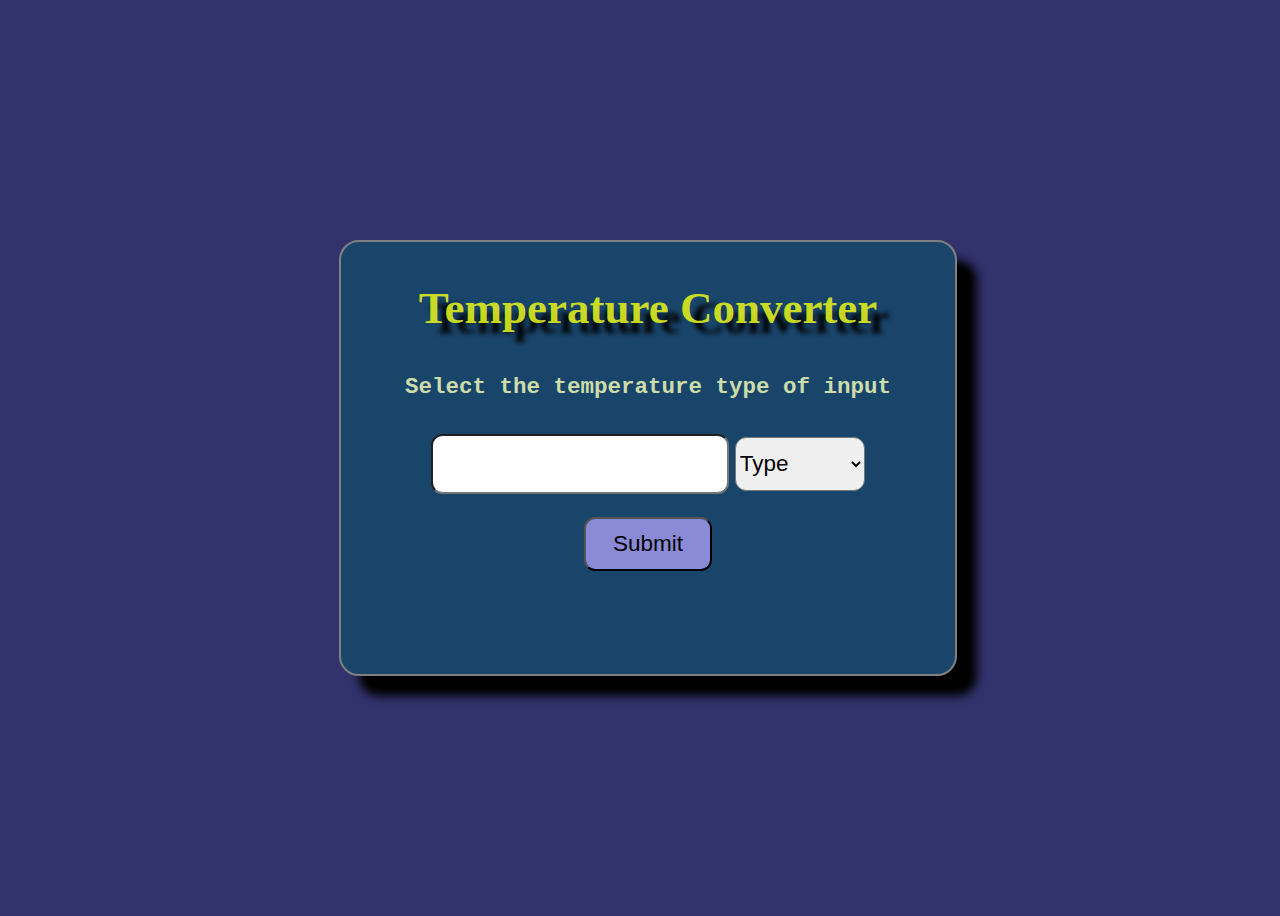
<file: temperature_converter.html>
<!DOCTYPE html>
<html lang="en">

<head>
    <meta charset="UTF-8">
    <meta name="viewport" content="width=device-width, initial-scale=1.0">
    <title>Temperature converter</title>
    <style>
        * {
            font-size: 2.5vh;
        }

        body {
            background-color: rgb(50, 50, 109);
            height: 100vh;
            width: 100vw;
            display: flex;
            justify-content: center;
            align-items: center;
        }

        .container {
            border: 2px solid gray;
            width: 48vw;
            height: 48vh;
            background-color: rgb(26, 69, 107);
            border-radius: 20px;
            box-shadow: 20px 20px 10px black;




        }

        h1 {
            font-size: 5vh;
            padding: 10px;
            text-align: center;
            color: #ddeb1fea;
            font-family: Georgia, 'Times New Roman', Times, serif;
            text-shadow: 12px 10px 5px black;
        }

        h3 {
            text-align: center;
            color: rgb(204, 221, 170);
            font-family: 'Courier New', Courier, monospace;
        }

        #box {
            text-align: center;
            padding: .5rem;
        }

        #num {
            height: 6vh;
            border-radius: 0.5rem;


        }

        #type {
            height: 6vh;
            border-radius: 0.5rem;

        }

        #submit {
            text-align: center;
        }

        #sub {
            height: 6vh;
            width: 10vw;
            border-radius: 0.5rem;
            background-color: rgb(138, 138, 214);
            font-weight: 80px;
            margin: 0.5rem;
            cursor: pointer;
        }


        #result {
            margin: .5rem;
            color: white;
            font-size: 3vh;
            font-family: Verdana, Geneva, Tahoma, sans-serif;
            text-align: center;
        }
    </style>
</head>

<body>
    <div class="container">
        <!-- <div class="box"> -->
        <h1> Temperature Converter</h1>
        <h3>Select the temperature type of input </h3>
        <div id="box"> <input text="number" id="num">
            <select id="type">
                <option value="select" important>Type</option>
                <option value="celsius">Celsius</option>
                <option value="fahrenheit">Fahrenheit</option>
            </select>
        </div>
        <div id="submit"><button id="sub" onclick="fun()">Submit</button></div>
        <!-- </div> -->
        <div id="result"></div>
    </div>
    <script>
        let input = document.getElementById("num");
        let type = document.getElementById("type");
        var sub = document.getElementById("sub"); var convertedtemp;//console.log(typeof(NaN));
        function fun() {

            var temp = parseFloat(input.value);
            var result = document.getElementById("result");
            if (type.value == "celsius") {
                console.log(Number(input.value));
                console.log(isFinite(Number(input.value)));
                if (input.value !== "" && isFinite(Number(input.value))) {
                    convertedtemp = (temp * (9 / 5)) + 32;
                    result.textContent = `${input.value} degree celsius = ${convertedtemp.toFixed(3)} degrees fahrenheit`;
                } else {
                    result.textContent = "Enter appropriate number";
                }
            }
            else if (type.value == "fahrenheit") {
                if (input.value !== "" && isFinite(Number(input.value))) {
                    convertedtemp = (temp - 32) * (5 / 9);
                    result.textContent = `${input.value} degree fahrenheit = ${convertedtemp.toFixed(3)} degrees celsius`;
                } else {
                    result.textContent = "Enter appropriate number";
                }
            }
            else {
                result.textContent = "Select input type";
            }

            input.value = "";
        }
    </script>
</body>

</html>
</file>
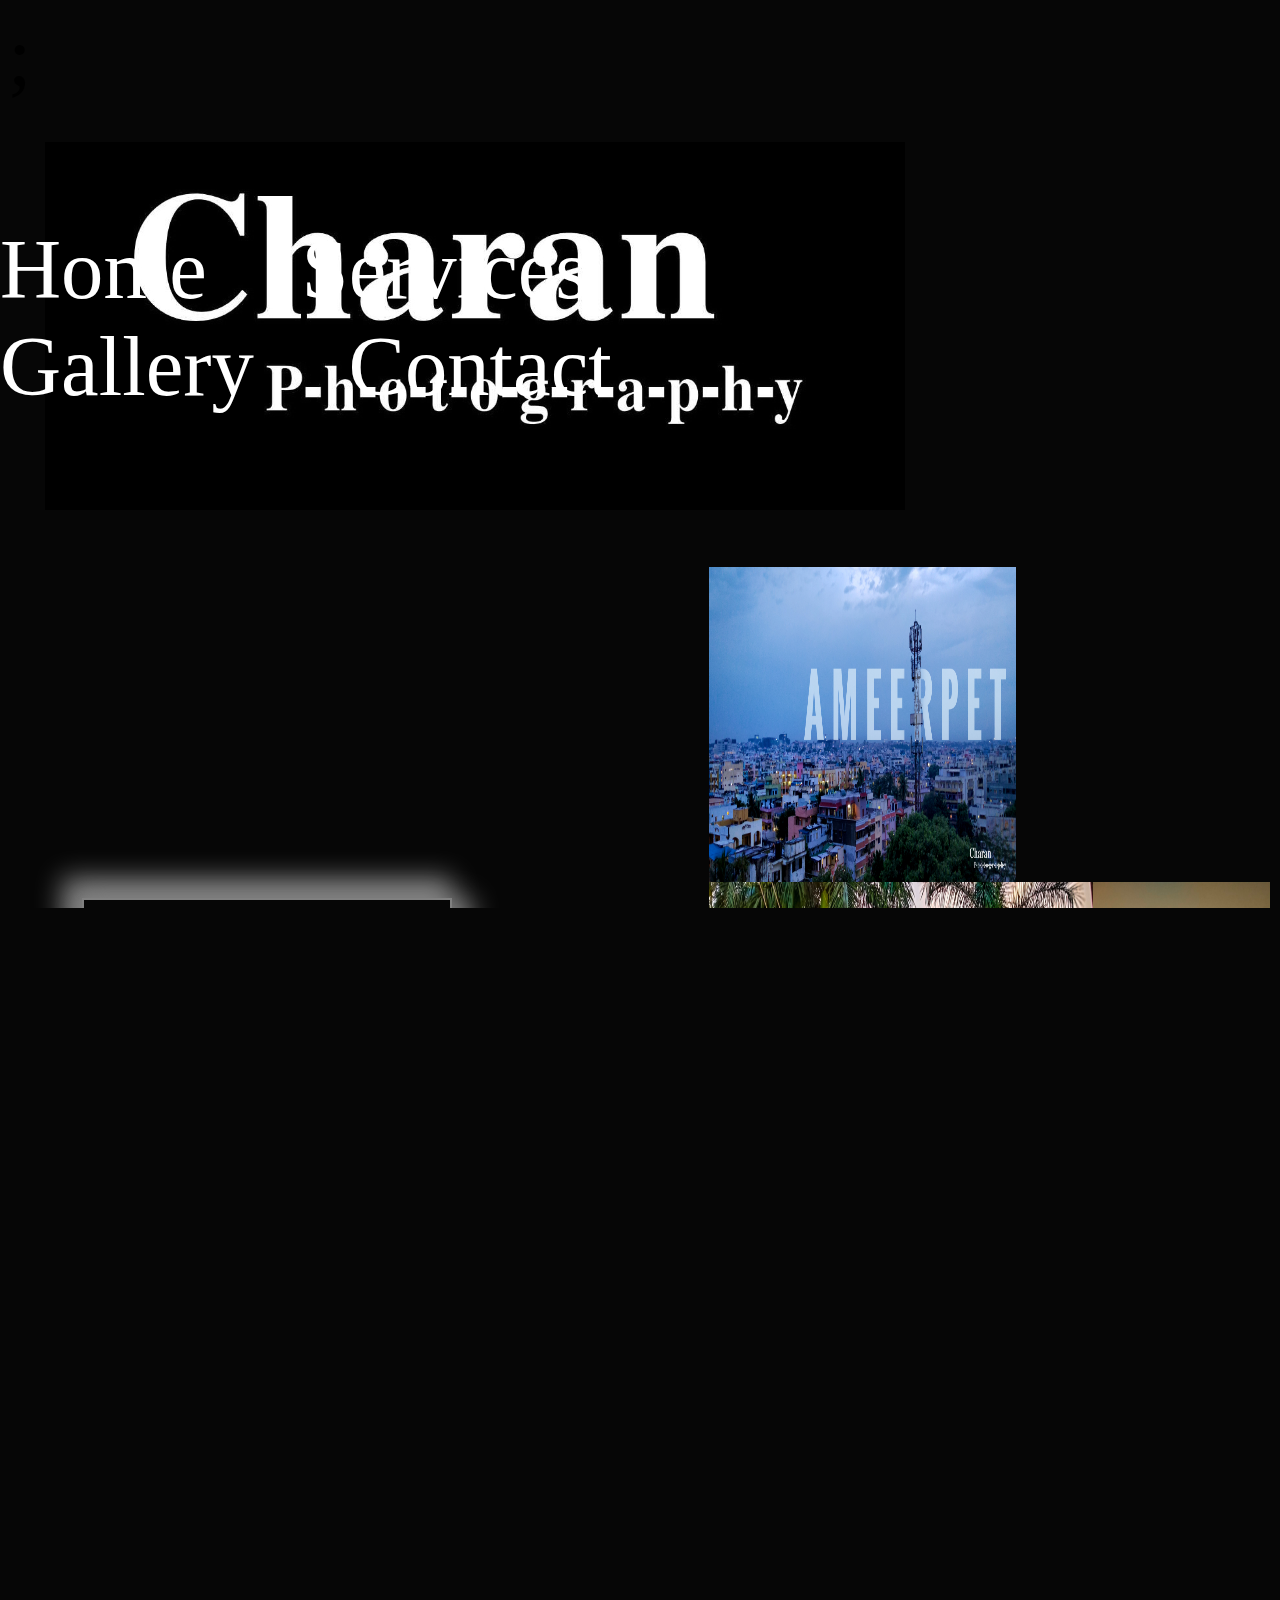
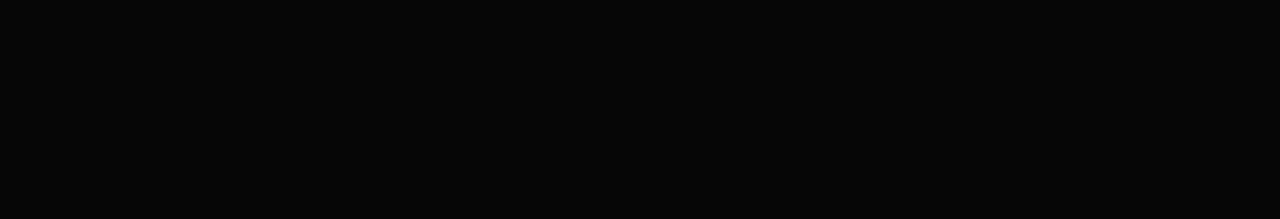
<file: landing_page/landing_page.html>
<!DOCTYPE html>
<html lang="en">
<head>
    <meta charset="UTF-8">
    <meta name="viewport" content="width=device-width, initial-scale=1.0">
    <title>Landing page</title>
    <link rel="stylesheet" href="landing_page.css">
    <link rel="stylesheet" href="https://fonts.google.com/specimen/Nunito"/>;
    <link rel="stylesheet" href="https://cdnjs.cloudflare.com/ajax/libs/font-awesome/4.7.0/css/font-awesome.min.css">
</head>
<body>
    <!-- header section -->
    <header class="header">
        <a href="#" >
            <img id="logo"src="logo1.jpg">
        </a>
        
        <nav class="nav_items">
            <a href="#" >Home</a>
            <a href="#">Services</a>
            <a href="#">Gallery</a>
            <a href="#">Contact</a>
        </nav>

        <!-- <div id="menu" class="fas fa-bars"></div> -->
    </header>
    <!-- header ends -->
    <!-- section begins -->
    <section class="home">
        <div class="container">
            <h2>Capture The Moments</h2>
            <div class="text">
              <div> <span>Time</span> passes never let your <span>moments</span> pass... </div> 
              <div>We capture them for you.</div>
              <div>For all events</div>
               <div ><button id="btn">Book Now</button></div>
               <div><a href="#" class="fa fa-facebook"></a><a href="#" class="fa fa-instagram"></a><a href="#" class="fa fa-linkedin"></a></div>
               
            </div>
        </div>
        <div class="right">
            <img id="img7" src="city.jpeg">
            <img id="img8" src="vemulavada.jpeg">
            <img id="img1" src="beach.jpg">
            <img id="img2" src="bird.jpeg">
            <img id="img3" src="bg.jpeg">
            <img id="img4" src="temple.jpeg">
            <img id="img5" src="bike.jpeg">
            <img id="img6" src="grass.jpg">
        </div>
    </section>
</body>
</html>
</file>
<file: landing_page/landing_page.css>
@import url("https://fonts.google.com/specimen/Exo+2?sort=popularity");
*{
    font-size:2.3rem;
    box-sizing:border-box;
    overflow:hidden;
    text-decoration:none;
}
body{
    background: rgb(6, 6, 6) ;
    height:100vh;width:100vw;
     /* background-position: */
/* background-size:100% 100%; */
    /* height:100vh;width:100vw; */
}

/* header */
.header{

    display: flex;
    /* background-color: black; */
    padding: 1rem;
    align-items: center;
    justify-content: space-between;
    
}

.header #logo{
    height:10rem;
    filter:invert(100%);
}
.header .nav_items{
    position: absolute;
    top: 6rem;
    right: 8rem;
}
.header .nav_items a:hover{
   background-color:rgb(231, 227, 227);color:black;
   /* width:100px; */
   border-radius:15px;

}
.header .nav_items a{
    
    color:white;
    margin-right:2rem;
}

/* section */

.home{
    display:flex;
    /* justify-content:space-between; */
}
.home .container{
    display:flex;
    flex-direction:column;
    /* justify-content:center; */
    /* align-items:center; */
    margin:9rem 2rem;
    border:2px solid gray;
    box-shadow:10px 10px 25px 10px gray,-10px -10px 25px 10px gray;
    height:45vh;
    width:37vw;
    color:white;
}
.home .container h2{
    text-align:center;
    color:rgb(221, 185, 23);
    font-family:'Trebuchet MS', 'Lucida Sans Unicode', 'Lucida Grande', 'Lucida Sans', Arial, sans-serif;
    letter-spacing: 10px;
    font-size:3rem;
    /* font-weight:lighter; */
}
.home .container .text div{
    font-weight:lighter;
   text-align:center;
    margin-top:1.3rem;
   
}

#btn{
    height:3.3rem;
    width:15rem;
    margin-top:1rem;border:3px solid black;cursor:pointer;
    border-radius:.8rem;
    background-color:rgb(197, 230, 219);
    /* box-shadow:3px 3px 20px 10px rgb(217, 217, 241); */
}

/* .right {
   display:grid;
   margin-top:5rem;
grid-template-columns:repeat(3,3fr); border:2px solid white;

height:45vh;
} */
.right{
    margin-left: 5rem;
    display: inline-block;
    /* margin-top: 2rem; */
    width: 58vw;
}
.right #img1{
    height: 35vh;
    float: inline-start;  
}
.right #img2{
    height: 35vh;
    float: inline-start;    
}

.right #img3{
    height: 35vh;
    width: 9vw;
    float: inline-start;
}
.right #img4{
    height: 35vh;
    width: 11vw;
    float: inline-start;
}
.right #img5{
    height: 35vh;
   
    float: inline-start;
}
.right #img6{
    height: 35vh;
    width: 9vw;
    float: inline-start;
}
.right #img7{
    height: 35vh;
    width: 24vw;
    float: inline-start;
}
.right #img8{
    height: 35vh;
    width: 30vw;
    float: inline-start;
}
.fa {
    padding: 20px;
    /* font-size: 30px;
    width: 50px;
    text-align: center; */
    text-decoration: none;
    /* margin: 5px 2px; */
  }
.fa:hover{
    background:rgb(211, 209, 209);
    border-radius:20px;
}
  /* .fa-facebook:hover{
    background: gray;
    color: white;
   
  } */
</file>
